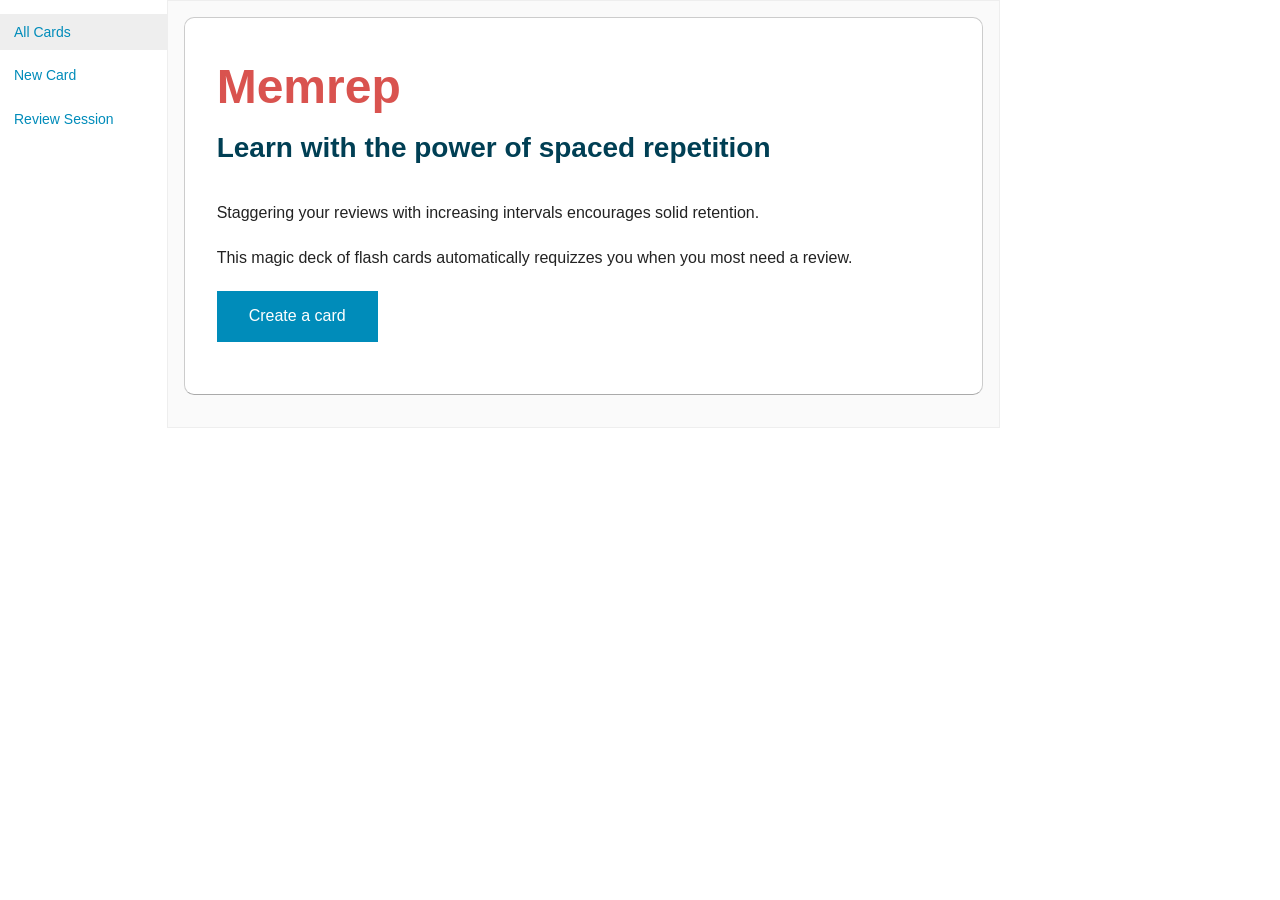
<file: index.html>
<!DOCTYPE html>
<html lang="en" ng-app="app">
<head>
	<meta charset="UTF-8">
	<title>MemRep</title>
	<script src="bower_components/angular/angular.js"></script>
	<script src="bower_components/angular-local-storage/dist/angular-local-storage.js"></script>
	<script src="bower_components/angular-route/angular-route.js"></script>
	<script src="bower_components/angular-ui-notification/dist/angular-ui-notification.min.js"></script>
	<script src="app/app.js"></script>
	<script src="app/controllers/CardListController.js"></script>
	<script src="app/controllers/NewCardController.js"></script>
	<script src="app/controllers/QuizController.js"></script>
	<script src="app/controllers/MenuController.js"></script>
	<script src="app/factories/Cards.js"></script>
	<script src="app/factories/Quizzer.js"></script>
	<script src="app/factories/QuizCards.js"></script>
	<script src="app/filters/HumanTimeFilter.js"></script>
	<script src="app/services/ChromeStorageService.js"></script>
	<script src="js/angular-local-storage.js"></script>
	<script src="app/services/StorageService.js"></script>
	<link href="css/foundation.min.css" rel="stylesheet" type="text/css"></style>
	<link href="css/main.css" rel="stylesheet" type="text/css"></style>
	<link rel="stylesheet" href="bower_components/angular-ui-notification/dist/angular-ui-notification.min.css">
</head>
<body ng-cloak>
	<div class="row no-gutters">

	  <div class="small-12 medium-3 large-2 columns ledge">
	  	<div ng-include="'app/templates/NavPartial.html'"></div>
	  </div>
	  <div class="small-12 medium-9 large-10 columns">
	  	<div ng-view class="stage"></div>
	  </div>
	</div>
</body>
</html>
</file>
<file: css/main.css>
ul.controls li {
	list-style: none;
	float:left;
	margin-right: .5rem;
}
ul.controls {
	margin-left: 0;
}

html, body {
    overflow-y: visible;
}
.selected {
	background-color: #EEE;
}
h1	{
	font-weight:bold;
}

.promo h1 {
	color: #d9534f;
	font-size:3rem;
}
.promo h2 {
	font-size:1.75rem;
	color: #003f54;
	font-weight:bold;
}
.promo {
	margin-bottom:2rem;
}

.card {
	padding: 2rem;
	border: 1px solid #CCC;
	border-bottom-color: #AAA;
	border-radius: 10px;
	min-height:300px;
	margin-bottom: 1rem;
	background-color: #fff;
}

.large-card {
	padding: 2rem;
	border-radius: 10px;
	min-height:300px;
	margin-bottom: 1rem;
}

.mini-card {
	padding: .5rem;
	border-radius: 5px;
	height:50px;
	margin-bottom: 1rem;
}

.card .front {

	font-weight: bold;
}

growl-notifications{
	position: fixed;
	top: 20px;
	left: 10px;
	z-index: 1000;
}

growl-notification{
	padding: 10px 20px;
	margin-bottom: 15px;
	background-color: #F2F2F2;
}

.stage {
	border: 1px solid #EEE;
	padding: 1rem;
	background-color: #FAFAFA;
}

.row.no-gutters {
	margin-right: 0;
	margin-left: 0;
}
.row.no-gutters > [class^="columns"],
.row.no-gutters > [class*=" columns"] {
	padding-right: 0;
	padding-left: 0;
}.row:first-child {
	margin-top:0;
}
</file>
<file: bower_components/angular-ui-notification/dist/angular-ui-notification.min.css>
/**
 * angular-ui-notification - Angular.js service providing simple notifications using Bootstrap 3 styles with css transitions for animating
 * @author Alex_Crack
 * @version v0.0.14
 * @link https://github.com/alexcrack/angular-ui-notification
 * @license MIT
 */
.ui-notification{position:fixed;z-index:9999;width:300px;cursor:pointer;-webkit-transition:all ease .5s;-o-transition:all ease .5s;transition:all ease .5s;color:#fff;background:#337ab7;box-shadow:5px 5px 10px rgba(0,0,0,.3)}.ui-notification.killed{-webkit-transition:opacity ease 1s;-o-transition:opacity ease 1s;transition:opacity ease 1s;opacity:0}.ui-notification>h3{font-size:14px;font-weight:700;display:block;margin:10px 10px 0;padding:0 0 5px;text-align:left;border-bottom:1px solid rgba(255,255,255,.3)}.ui-notification a{color:#fff}.ui-notification a:hover{text-decoration:underline}.ui-notification>.message{margin:10px}.ui-notification.warning{color:#fff;background:#f0ad4e}.ui-notification.error{color:#fff;background:#d9534f}.ui-notification.success{color:#fff;background:#5cb85c}.ui-notification.info{color:#fff;background:#5bc0de}.ui-notification:hover{opacity:.7}
</file>
